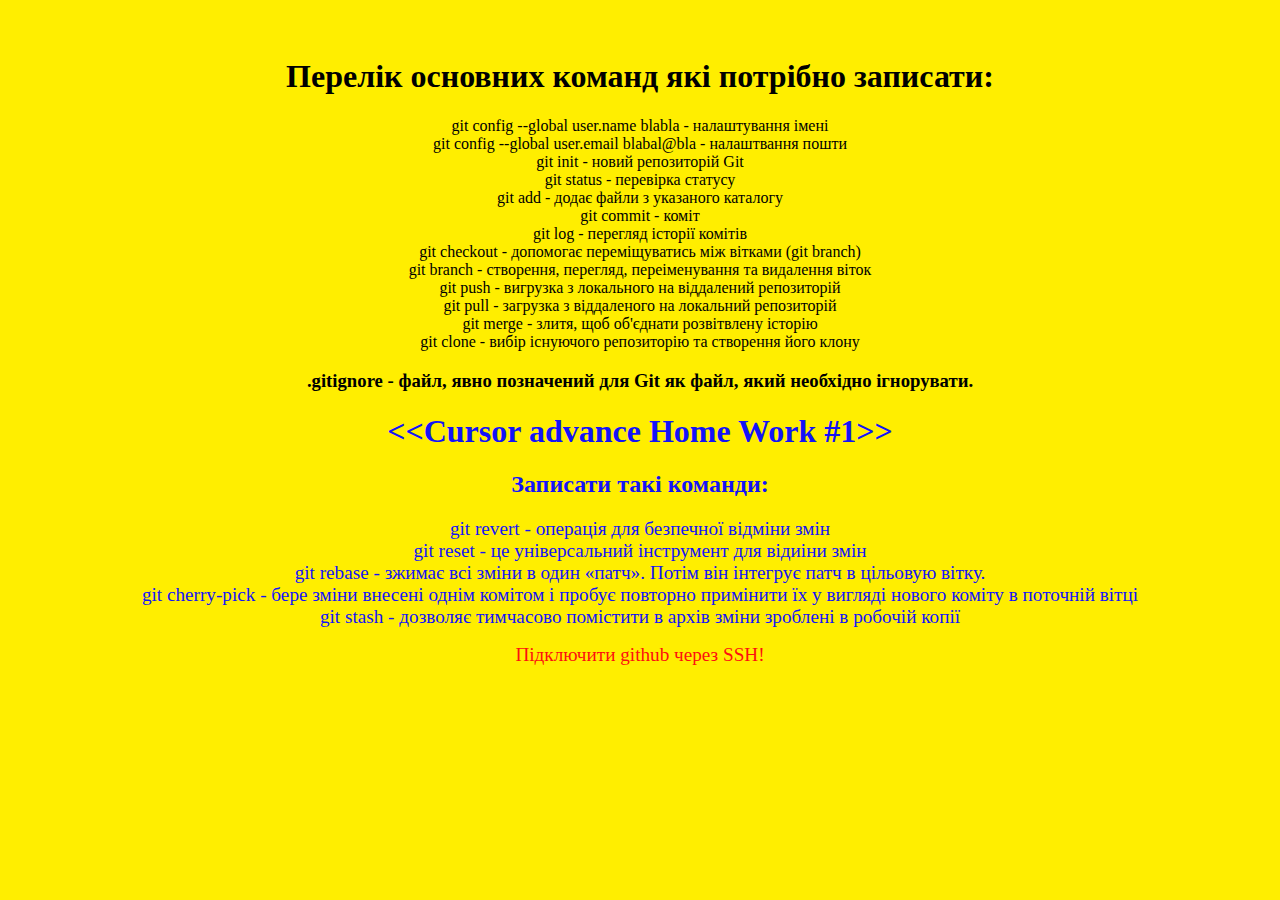
<file: index.html>
<!DOCTYPE html>
<html lang="en">
<head>
    <meta charset="UTF-8">
    <meta http-equiv="X-UA-Compatible" content="IE=edge">
    <meta name="viewport" content="width=device-width, initial-scale=1.0">
    <title>Homework#1</title>
</head>
<body style="background-color: rgb(255, 238, 0);", align="center">
    <h1>
        <strong><br class="inline">Перелік основних команд якi потрібно записати: </strong>
    </h1>
    <p>
        git config --global user.name blabla - налаштування імені
        <br> git config --global user.email blabal@bla - налаштвання пошти
        <br> git init - новий репозиторій Git
        <br> git status - перевірка статусу
        <br> git add - додає файли з указаного каталогу
        <br> git commit - коміт
        <br> git log - перегляд історії комітів
        <br> git checkout - допомогає переміщуватись між вітками (git branch)
        <br> git branch - створення, перегляд, переіменування та видалення віток
        <br> git push - вигрузка з локального на віддалений репозиторій
        <br> git pull - загрузка з віддаленого на локальний репозиторій
        <br> git merge - злитя, щоб об'єднати розвітвлену історію
        <br> git clone - вибір існуючого репозиторію та створення його клону
    </p>

    <h3>.gitignore - файл, явно позначений для Git як файл, який необхідно ігнорувати. </h3>

    <h1 style="color: rgb(19, 19, 248);">
        &lt&ltCursor advance Home Work #1&gt&gt
    </h1>
    <h2 style="color: rgb(19, 19, 248);">
         Записати такi команди:
    </h2>
    <p style="color: rgb(19, 19, 248);">
       <big>
        git revert - операція для безпечної відміни змін
        <br> git reset - це універсальний інструмент для відиіни змін
        <br> git rebase - зжимає всі зміни в один «патч». Потім він інтегрує патч в цільовую вітку.
        <br> git cherry-pick - бере зміни внесені однім комітом і пробує повторно примінити їх у вигляді нового коміту в поточній вітці
        <br> git stash - дозволяє тимчасово помістити в архів зміни зроблені в робочій копії
       </big> 
    </p>
    <p style="color: rgb(253, 15, 15);">
        <big>
            Підключити github через SSH!
        </big>
    </p>
</body>
</html>
</file>
